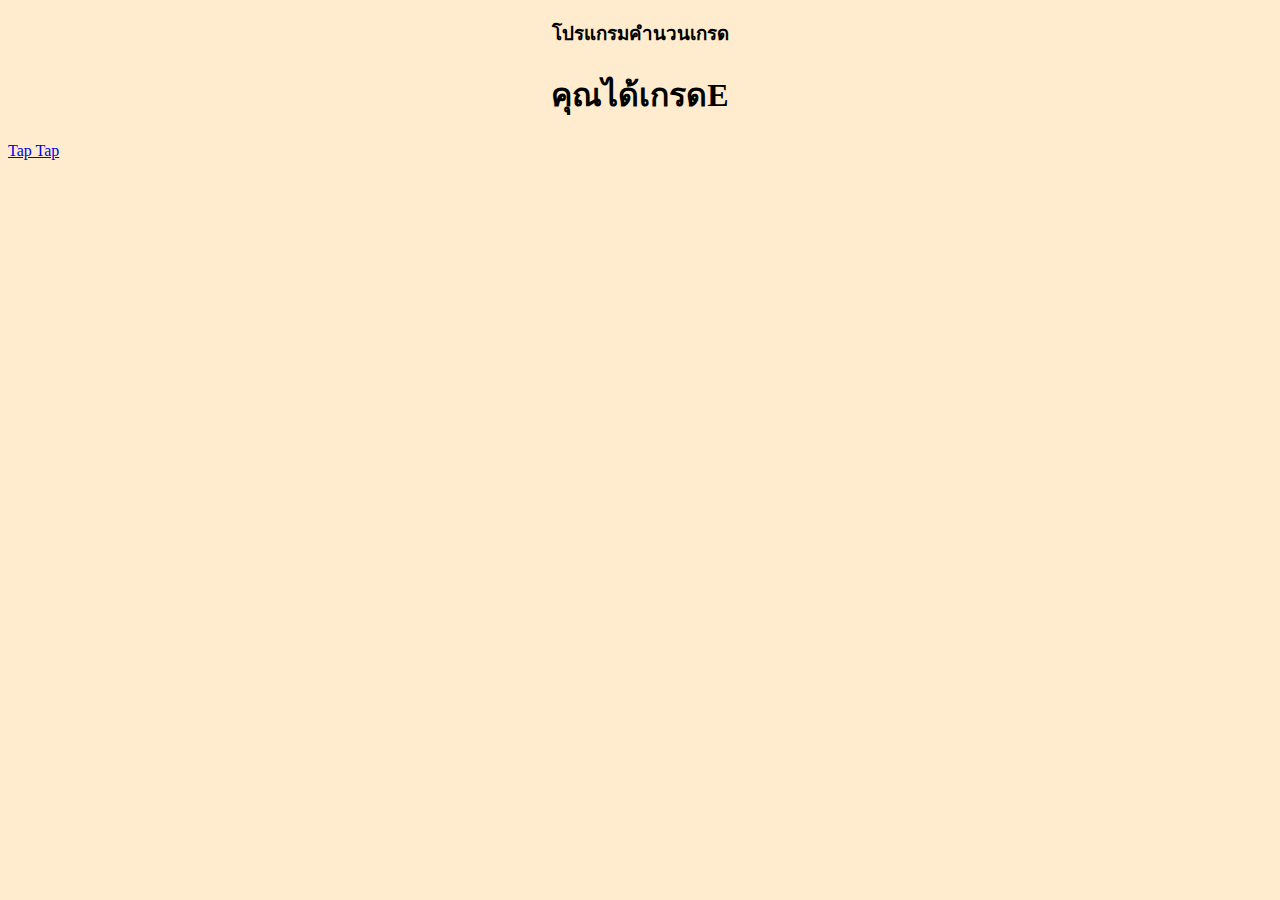
<file: index.html>
<!DOCTYPE html>
<html>
    <head>
        <link rel="stylesheet" href="Style.CSS">
    </head>
    <title>
        Test website
    </title>

    <body>
        <h3>โปรแกรมคำนวนเกรด</h3>
        <h1 id="result"></h1>
        <script src="App.js"></script>
        <a href="http://127.0.0.1:5500/page2.html">Tap Tap </a>
    </body>









</html>
</file>
<file: Style.CSS>
body{
    background-color: blanchedalmond;
}
h1{
    text-align: center;
}
h3{
    text-align: center;
}
</file>
